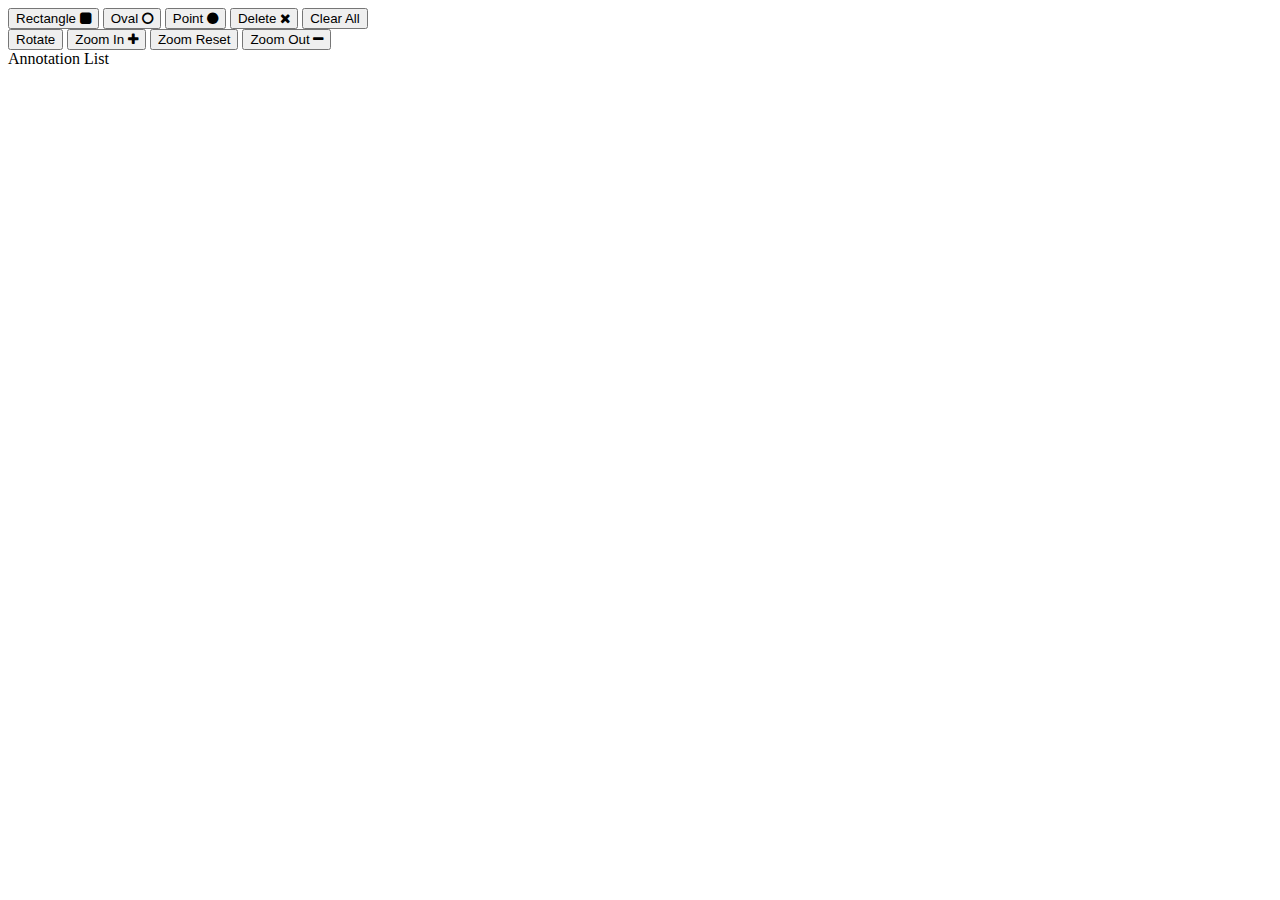
<file: Home.html>
<!DOCTYPE html>
<html lang="en">
  <head>
    <meta charset="UTF-8" />
    <meta http-equiv="X-UA-Compatible" content="IE=edge" />
    <meta name="viewport" content="width=device-width, initial-scale=1.0" />
    <title>Image Annotations</title>
    <link
      rel="shortcut icon"
      href="./png-clipart-annotation-annotated-bibliography-book-book-angle-text.png"
      type="image/x-icon"
    />
    <link
      href="https://cdn.jsdelivr.net/npm/bootstrap@5.3.0-alpha1/dist/css/bootstrap.min.css"
      rel="stylesheet"
      integrity="sha384-GLhlTQ8iRABdZLl6O3oVMWSktQOp6b7In1Zl3/Jr59b6EGGoI1aFkw7cmDA6j6gD"
      crossorigin="anonymous"
    />

    <link
      rel="stylesheet"
      href="https://cdnjs.cloudflare.com/ajax/libs/font-awesome/4.7.0/css/font-awesome.min.css"
    />
    <script src="./fabric.min.js"></script>
    <link rel="stylesheet" href="./Home.css" />
  </head>
  <body>
    <div class="d-flex justify-content-between align-content-center">
      <div class="">
        <div class="controls mx-1 d-flex gap-1 flex-column">
          <div id="shapes-btn">
            <button
              class="btn btn-outline-primary"
              onclick="setType('rectangle')"
            >
              Rectangle <i class="fa fa-square"></i>
            </button>
            <button class="btn btn-outline-primary" onclick="setType('oval')">
              Oval <i class="fa fa-circle-o"></i>
            </button>
            <button class="btn btn-outline-primary" onclick="setType('point')">
              Point <i class="fa fa-circle"></i>
            </button>
            <button class="btn btn-outline-primary" onclick="setType('delete')">
              Delete <i class="fa fa-remove"></i>
            </button>
            <button class="btn btn-outline-primary" onclick="setType('clear')">
              Clear All
            </button>
          </div>
          <div class="">
            <button class="btn btn-outline-primary" onclick="setType('rotate')">
              Rotate
            </button>

            <button class="btn btn-outline-primary" onclick="setType('zoomIn')">
              Zoom In <i class="fa fa-plus"></i>
            </button>
            <button
              class="btn btn-outline-primary"
              onclick="setType('zoomReset')"
            >
              Zoom Reset
            </button>
            <button
              class="btn btn-outline-primary"
              onclick="setType('zoomOut')"
            >
              Zoom Out <i class="fa fa-minus"></i>
            </button>
          </div>
        </div>
        <div style="display: none">
          <textarea name="ctrZones"></textarea>
        </div>
        <div id="container" class="">
          <div id="main-body" style="position: absolute">
            <div id="canvas-container">
              <canvas id="canvas" class="canvas"></canvas>
            </div>
            <!-- popover content -->
            <div id="popover" class="">
              <div class="card" style="width: 15rem">
                <div class="card-body">
                  <i class="fa-solid fa-xmark" onclick="handelClose();"></i>
                  <ul id="details-list"></ul>
                  <form action="" method="">
                    <div class="mb-3">
                      <label for="details" class="form-label">Details</label>
                      <input
                        placeholder="Enter detail"
                        autocomplete="off"
                        type="text"
                        class="form-control"
                        id="details"
                      />
                    </div>
                    <div class="d-flex justify-content-between">
                      <button
                        type="button"
                        onclick="handelClose();"
                        class="btn btn-outline-primary"
                      >
                        Close
                      </button>
                      <button
                        type="button"
                        onclick="handelSubmit();"
                        class="btn btn-primary"
                      >
                        Submit
                      </button>
                    </div>
                  </form>
                </div>
              </div>
            </div>
          </div>
        </div>
      </div>
      <div class="mx-3 z-1">
        <span id="zoomLevel"></span>
        <div class="all-list text-primary">
          <span>Annotation List</span>
          <ul id="annotationList"></ul>
        </div>
      </div>
    </div>
  </body>
  <script src="./Home.js"></script>
  <script
    src="https://cdn.jsdelivr.net/npm/bootstrap@5.3.0-alpha1/dist/js/bootstrap.bundle.min.js"
    integrity="sha384-w76AqPfDkMBDXo30jS1Sgez6pr3x5MlQ1ZAGC+nuZB+EYdgRZgiwxhTBTkF7CXvN"
    crossorigin="anonymous"
  ></script>
</html>
</file>
<file: Home.css>
.canvas {
  /* border: 1px solid red; */
}

#popover {
  display: none;
  margin-top: 10px;
  z-index: 1;
}
</file>
